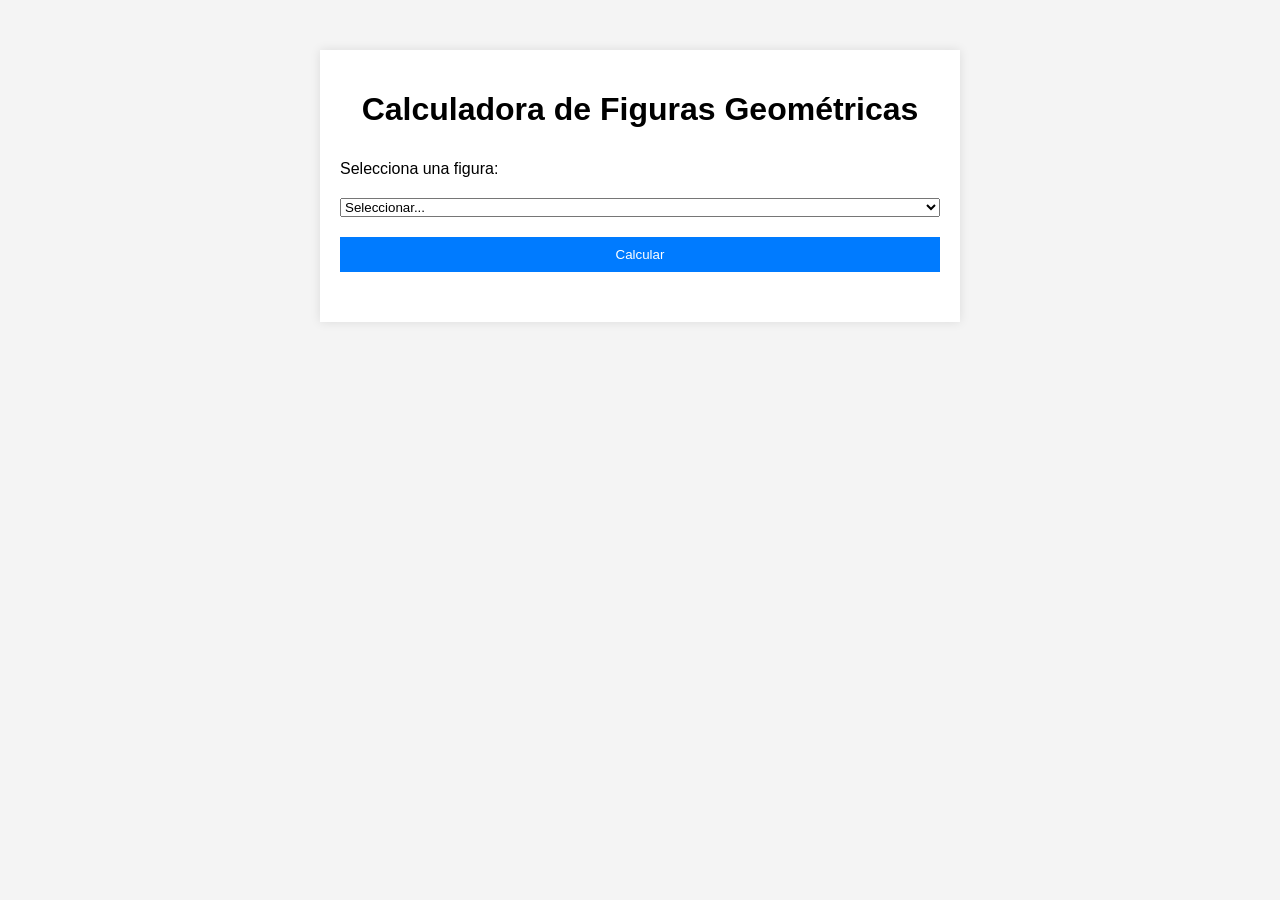
<file: index.html>
<!DOCTYPE html>
<html lang="es">
<head>
    <meta charset="UTF-8">
    <meta name="viewport" content="width=device-width, initial-scale=1.0">
    <title>Calculadora de Figuras Geométricas</title>
    <link rel="stylesheet" href="styles.css">
</head>
<body>
    <div class="container">
        <h1>Calculadora de Figuras Geométricas</h1>
        <form id="figura-form">
            <label for="figura">Selecciona una figura:</label>
            <select id="figura" name="figura" onchange="mostrarInputs()">
                <option value="">Seleccionar...</option>
                <option value="rectangulo">Rectángulo</option>
                <option value="circulo">Círculo</option>
                <option value="cuadrado">Cuadrado</option>
                <option value="triangulo">Triángulo</option>
            </select>

            <div id="inputs-container"></div>
            <button type="button" onclick="calcular()">Calcular</button>
        </form>

        <!-- Aquí aparecerá la imagen de la figura -->
        <div id="imagen-container"></div>

        <div id="resultado"></div>
    </div>

    <script src="script.js"></script>
</body>
</html>
</file>
<file: styles.css>
body {
    font-family: Arial, sans-serif;
    background-color: #f4f4f4;
    margin: 0;
    padding: 0;
}

.container {
    max-width: 600px;
    margin: 50px auto;
    background: #fff;
    padding: 20px;
    box-shadow: 0 0 10px rgba(0,0,0,0.1);
}

h1 {
    text-align: center;
}

form {
    display: flex;
    flex-direction: column;
}

label, select, input, button {
    margin: 10px 0;
}

button {
    padding: 10px;
    background-color: #007bff;
    color: white;
    border: none;
    cursor: pointer;
}

#resultado {
    margin-top: 20px;
}
#imagen-container {
    text-align: center;
    margin-top: 20px;
}

#imagen-container img {
    max-width: 200px;
    height: auto;
    margin: 10px 0;
}
</file>
